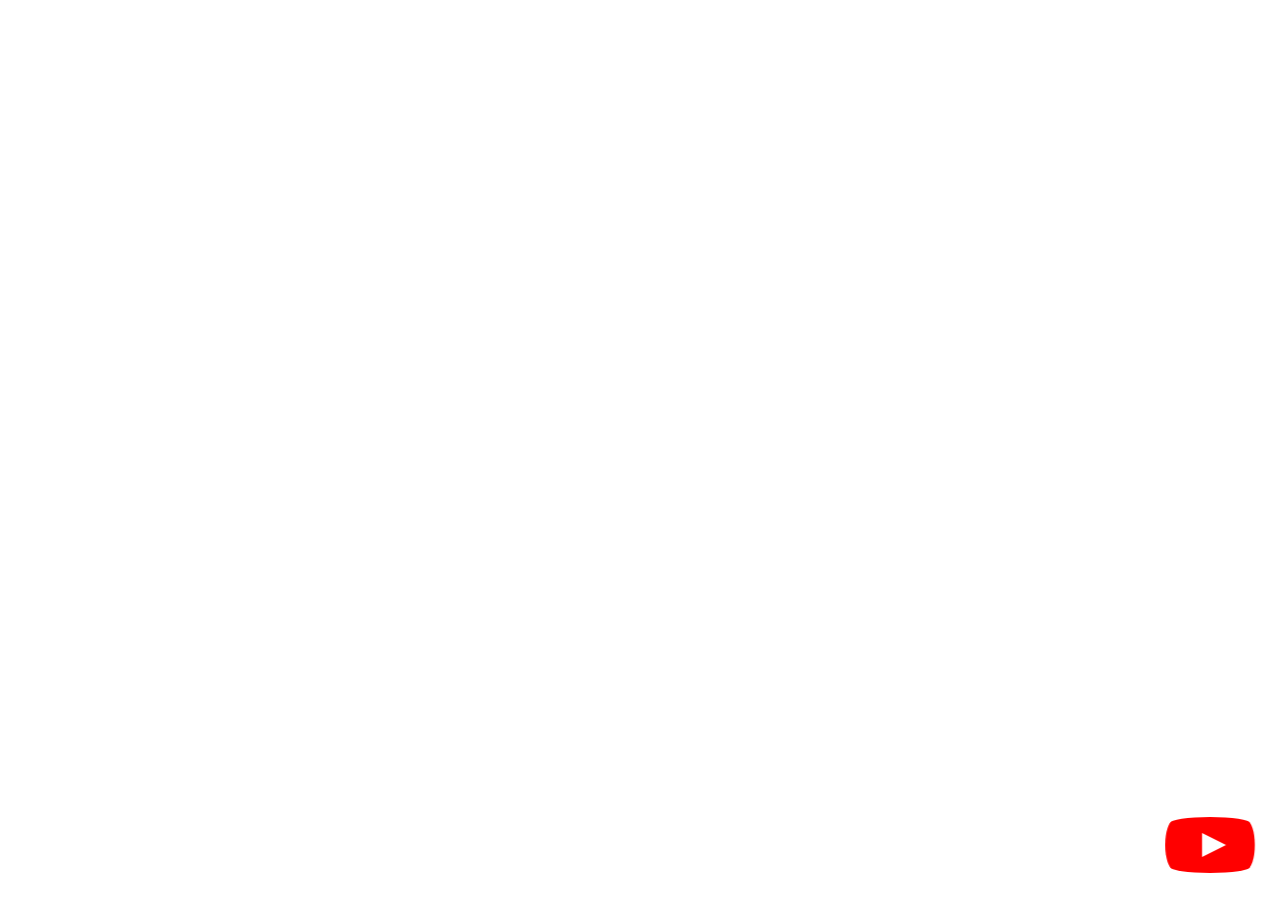
<file: poussin/index.html>
<!DOCTYPE html>
<html lang="en">

  <head>
    <meta charset="UTF-8">
    <title>Crossy Road with React Three Fiber</title>
    <link rel="stylesheet" href="./style.css">

  </head>
    
  <body>
  <a id="youtube" target="_top" href="https://www.youtube.com/watch?v=ccYrSACDNsw">
  <span>Learn React Three Fiber while building this game on YouTube</span>
</a>
<div id="youtube-card">
  Learn React Three Fiber while building this game on YouTube
</div>

<div id="root" />
    <script type="module" src="./script.js"></script>

  </body>
  
</html>
</file>
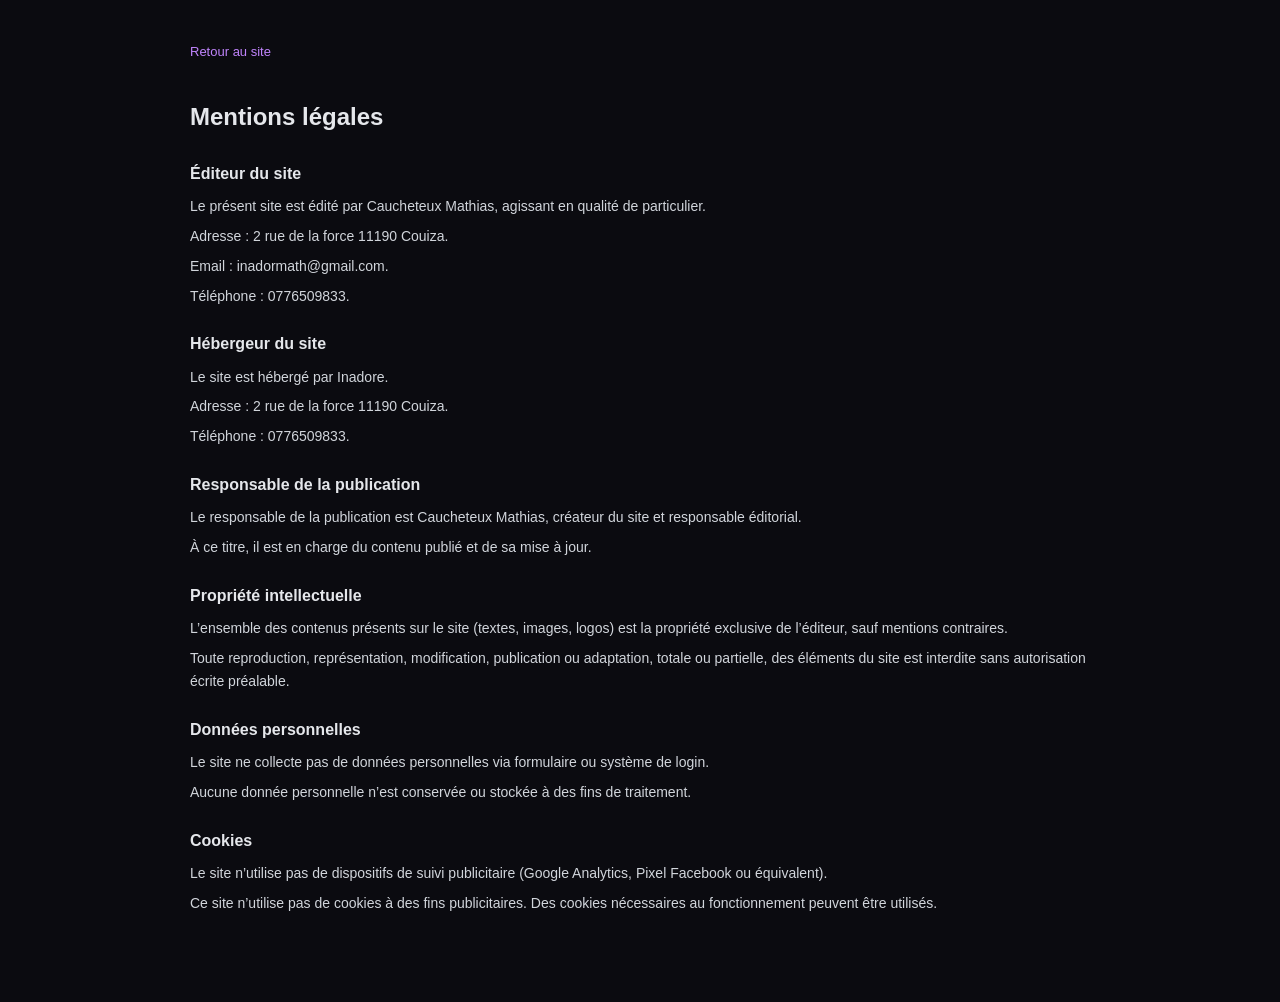
<file: mentions-legales.html>
<!DOCTYPE html>
<html lang="fr">
<head>
    <meta charset="UTF-8">
    <meta name="viewport" content="width=device-width, initial-scale=1.0">
    <title>Mentions légales</title>
    <style>
        body {
            margin: 0;
            font-family: Arial, Helvetica, sans-serif;
            background: #0b0b10;
            color: #e5e7eb;
            font-size: 14px;
            line-height: 1.7;
        }
        .container {
            max-width: 900px;
            margin: 40px auto;
            padding: 0 20px 40px;
        }
        h1 {
            font-size: 24px;
            margin-bottom: 18px;
            font-weight: 700;
        }
        h2 {
            font-size: 16px;
            margin-top: 22px;
            margin-bottom: 8px;
            font-weight: 700;
        }
        p {
            margin: 6px 0;
            color: #d1d5db;
        }
        a {
            color: #c084fc;
            text-decoration: none;
        }
        a:hover {
            text-decoration: underline;
        }
        .back-link {
            display: inline-block;
            margin-bottom: 18px;
            font-size: 13px;
        }
    </style>
</head>
<body>
    <div class="container">
        <a class="back-link" href="index.html">Retour au site</a>
        <h1>Mentions légales</h1>

        <h2>Éditeur du site</h2>
        <p>Le présent site est édité par Caucheteux Mathias, agissant en qualité de particulier.</p>
        <p>Adresse : 2 rue de la force 11190 Couiza.</p>
        <p>Email : inadormath@gmail.com.</p>
        <p>Téléphone : 0776509833.</p>

        <h2>Hébergeur du site</h2>
        <p>Le site est hébergé par Inadore.</p>
        <p>Adresse : 2 rue de la force 11190 Couiza.</p>
        <p>Téléphone : 0776509833.</p>

        <h2>Responsable de la publication</h2>
        <p>Le responsable de la publication est Caucheteux Mathias, créateur du site et responsable éditorial.</p>
        <p>À ce titre, il est en charge du contenu publié et de sa mise à jour.</p>

        <h2>Propriété intellectuelle</h2>
        <p>L’ensemble des contenus présents sur le site (textes, images, logos) est la propriété exclusive de l’éditeur, sauf mentions contraires.</p>
        <p>Toute reproduction, représentation, modification, publication ou adaptation, totale ou partielle, des éléments du site est interdite sans autorisation écrite préalable.</p>

        <h2>Données personnelles</h2>
        <p>Le site ne collecte pas de données personnelles via formulaire ou système de login.</p>
        <p>Aucune donnée personnelle n’est conservée ou stockée à des fins de traitement.</p>

        <h2>Cookies</h2>
        <p>Le site n’utilise pas de dispositifs de suivi publicitaire (Google Analytics, Pixel Facebook ou équivalent).</p>
        <p>Ce site n’utilise pas de cookies à des fins publicitaires. Des cookies nécessaires au fonctionnement peuvent être utilisés.</p>
    </div>
</body>
</html>
</file>
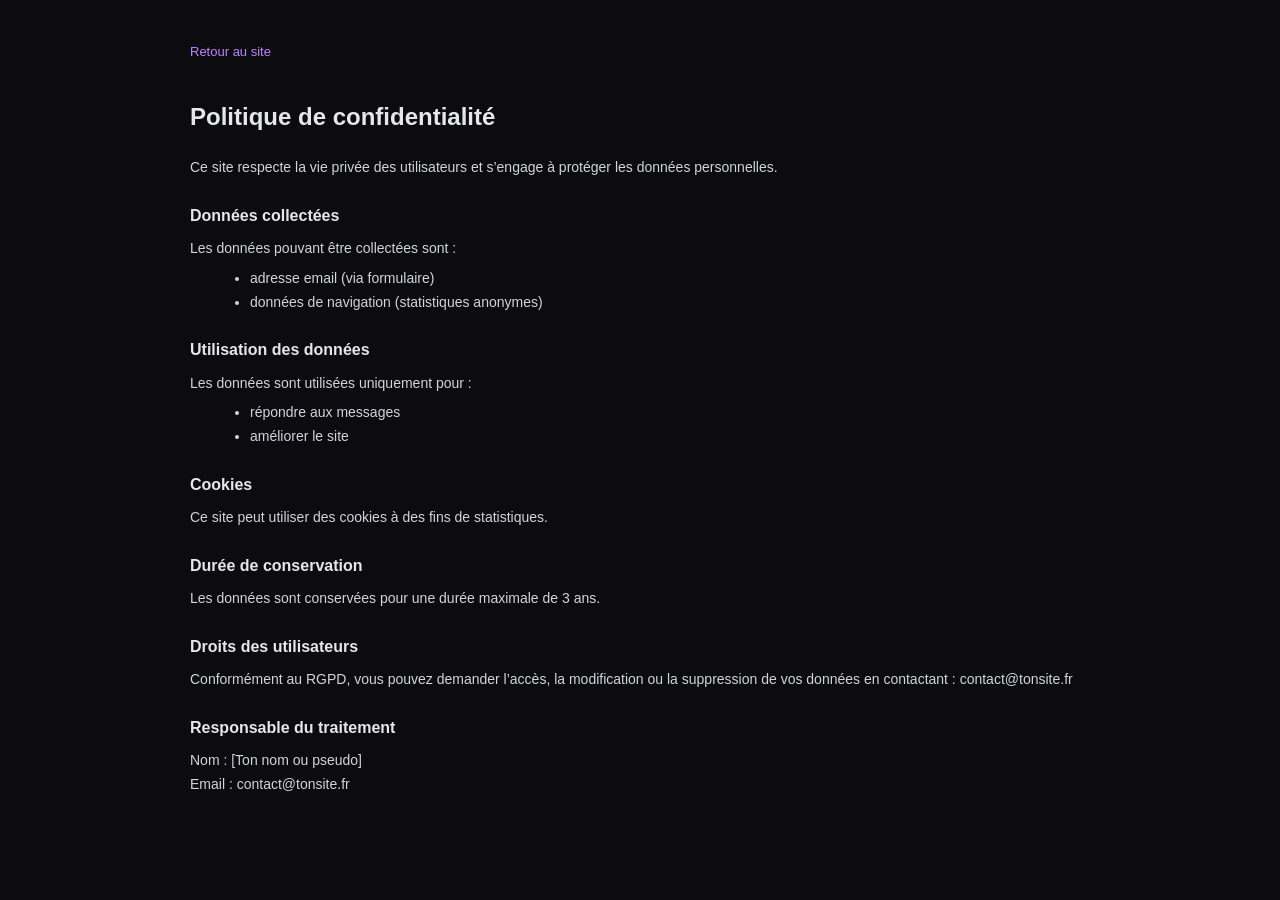
<file: politique-confidentialite.html>
<!DOCTYPE html>
<html lang="fr">
<head>
    <meta charset="UTF-8">
    <meta name="viewport" content="width=device-width, initial-scale=1.0">
    <title>Politique de confidentialité</title>
    <style>
        body {
            margin: 0;
            font-family: Arial, Helvetica, sans-serif;
            background: #0b0b10;
            color: #e5e7eb;
            font-size: 14px;
            line-height: 1.7;
        }
        .container {
            max-width: 900px;
            margin: 40px auto;
            padding: 0 20px 40px;
        }
        h1 {
            font-size: 24px;
            margin-bottom: 18px;
            font-weight: 700;
        }
        h2 {
            font-size: 16px;
            margin-top: 22px;
            margin-bottom: 8px;
            font-weight: 700;
        }
        p {
            margin: 6px 0;
            color: #d1d5db;
        }
        ul {
            margin: 6px 0 12px 20px;
            color: #d1d5db;
        }
        a {
            color: #c084fc;
            text-decoration: none;
        }
        a:hover {
            text-decoration: underline;
        }
        .back-link {
            display: inline-block;
            margin-bottom: 18px;
            font-size: 13px;
        }
    </style>
</head>
<body>
    <div class="container">
        <a class="back-link" href="index.html">Retour au site</a>

        <h1>Politique de confidentialité</h1>

        <p>Ce site respecte la vie privée des utilisateurs et s’engage à protéger les données personnelles.</p>

        <h2>Données collectées</h2>
        <p>Les données pouvant être collectées sont :</p>
        <ul>
            <li>adresse email (via formulaire)</li>
            <li>données de navigation (statistiques anonymes)</li>
        </ul>

        <h2>Utilisation des données</h2>
        <p>Les données sont utilisées uniquement pour :</p>
        <ul>
            <li>répondre aux messages</li>
            <li>améliorer le site</li>
        </ul>

        <h2>Cookies</h2>
        <p>Ce site peut utiliser des cookies à des fins de statistiques.</p>

        <h2>Durée de conservation</h2>
        <p>Les données sont conservées pour une durée maximale de 3 ans.</p>

        <h2>Droits des utilisateurs</h2>
        <p>Conformément au RGPD, vous pouvez demander l’accès, la modification ou la suppression de vos données en contactant : contact@tonsite.fr</p>

        <h2>Responsable du traitement</h2>
        <p>Nom : [Ton nom ou pseudo]<br>
        Email : contact@tonsite.fr</p>
    </div>
</body>
</html>
</file>
<file: poussin/style.css>
@import url("https://fonts.googleapis.com/css?family=Press+Start+2P");

body {
  margin: 0;
  display: flex;
  min-height: 100vh;
}

#root {
  width: 100%;
}

.game {
  position: relative;
  width: 100%;
  height: 100%;
  font-family: "Press Start 2P", cursive;
}

#controls {
  position: absolute;
  bottom: 20px;
  min-width: 100%;
  display: flex;
  align-items: flex-end;
  justify-content: center;
}

#controls div {
  display: grid;
  grid-template-columns: 50px 50px 50px;
  gap: 10px;
}

#controls button {
  width: 100%;
  height: 40px;
  background-color: white;
  border: 1px solid lightgray;
  box-shadow: 3px 5px 0px 0px rgba(0, 0, 0, 0.75);
  cursor: pointer;
  outline: none;
}

@media (hover: none) and (pointer: coarse) {
  #controls {
    bottom: 24px;
  }

  #controls div {
    grid-template-columns: 96px 96px 96px;
    gap: 18px;
  }

  #controls button {
    height: 96px;
    font-size: 2rem;
    border-width: 3px;
    box-shadow: 5px 9px 0px 0px rgba(0, 0, 0, 0.75);
  }
}

#controls button:first-of-type {
  grid-column: 1/-1;
}

#score {
  position: absolute;
  top: 20px;
  left: 20px;

  font-size: 2em;
  color: white;
}

#result-container {
  position: absolute;
  min-width: 100%;
  min-height: 100%;
  top: 0;
  display: flex;
  align-items: center;
  justify-content: center;

  #result {
    display: flex;
    flex-direction: column;
    align-items: center;
    background-color: white;
    padding: 20px;
  }

  button {
    background-color: red;
    padding: 20px 50px 20px 50px;
    font-family: inherit;
    font-size: inherit;
    cursor: pointer;
  }
}


#youtube,
#youtube-card {
  display: none;
  font-family: "Segoe UI", Tahoma, Geneva, Verdana, sans-serif;
  color: black;
}

@media (min-height: 425px) {
  /** Youtube logo by https://codepen.io/alvaromontoro */
  #youtube {
    z-index: 50;
    width: 100px;
    display: block;
    height: 70px;
    position: fixed;
    bottom: 20px;
    right: 20px;
    background: red;
    border-radius: 50% / 11%;
    transform: scale(0.8);
    transition: transform 0.5s;
  }

  #youtube:hover,
  #youtube:focus {
    transform: scale(0.9);
    color: black;
  }

  #youtube::before {
    content: "";
    display: block;
    position: absolute;
    top: 7.5%;
    left: -6%;
    width: 112%;
    height: 85%;
    background: red;
    border-radius: 9% / 50%;
  }

  #youtube::after {
    content: "";
    display: block;
    position: absolute;
    top: 20px;
    left: 40px;
    width: 45px;
    height: 30px;
    border: 15px solid transparent;
    box-sizing: border-box;
    border-left: 30px solid white;
  }

  #youtube span {
    font-size: 0;
    position: absolute;
    width: 0;
    height: 0;
    overflow: hidden;
  }

  #youtube:hover + #youtube-card {
    z-index: 49;
    display: block;
    position: fixed;
    bottom: 12px;
    right: 10px;
    padding: 25px 130px 25px 25px;
    width: 300px;
    background-color: white;
  }
}
</file>
